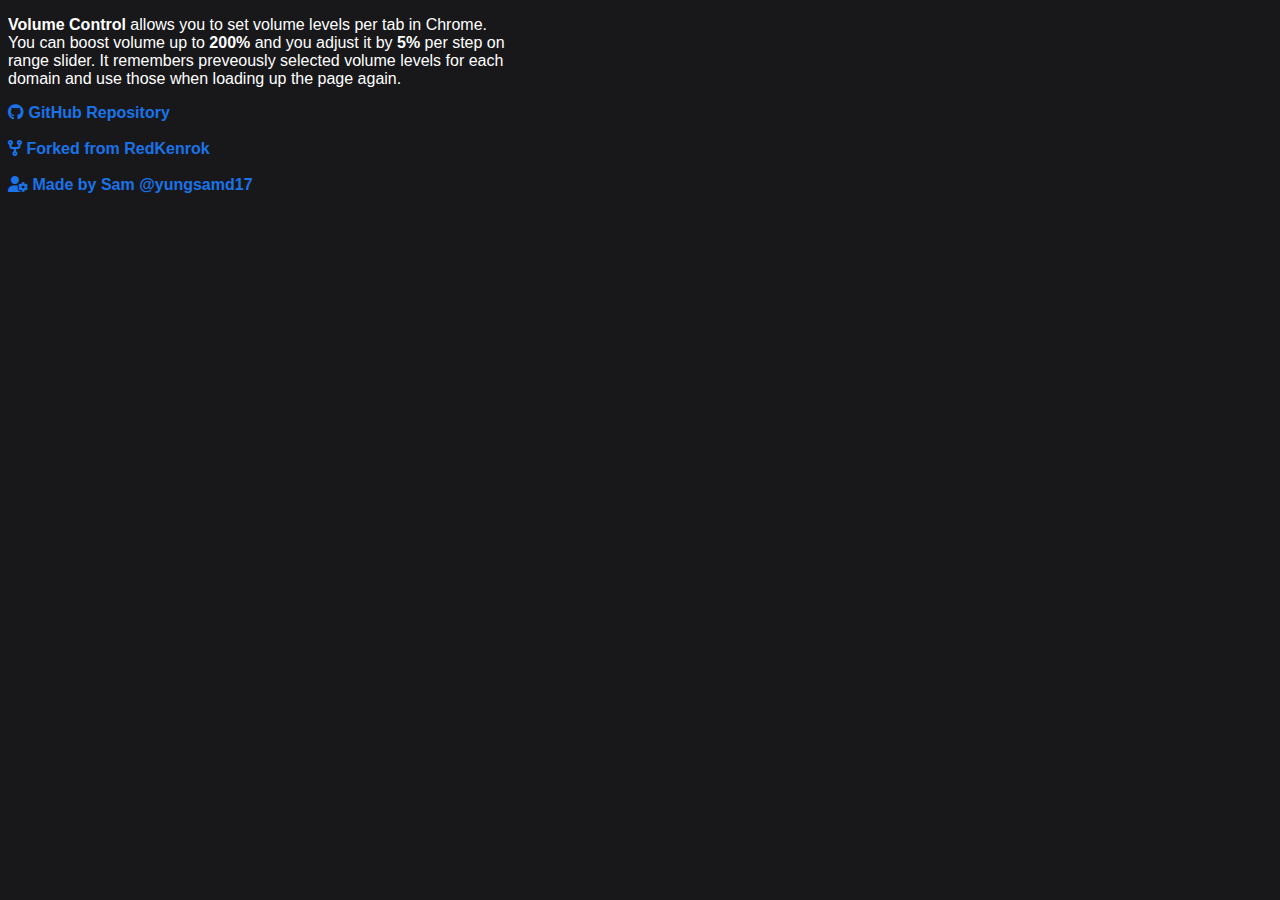
<file: chrome/options/index.html>
<!DOCTYPE html>
<html>
<head>
	<meta charset="utf-8">
	<meta name="viewport" content="width=device-width, initial-scale=1">
	<link rel="stylesheet" href="https://cdnjs.cloudflare.com/ajax/libs/font-awesome/6.4.2/css/all.min.css">
	<link rel="stylesheet" href="./style.css">
</head>
<body>
	<div>
		<p>
		<b>Volume Control</b> allows you to set volume levels per tab in Chrome. You can boost volume up to <b>200%</b> and you adjust it by <b>5%</b> per step on range slider. It remembers preveously selected volume levels for each domain and use those when loading up the page again.
		</p>
		<a href="https://github.com/yungsamd17/Volume-Control" target="_blank"><i class="fa-brands fa-github"></i> GitHub Repository</a><br><br>
		<a href="https://github.com/RedKenrok/Browser-TabVolume" target="_blank" rel="noopener"><i class="fa-solid fa-code-fork"></i> Forked from RedKenrok</a><br><br>
		<a href="https://yungsamd17.github.io/" target="_blank" rel="noopener"><i class="fa-solid fa-user-gear"></i> Made by Sam @yungsamd17</a>
	</div>
</body>
</html>
</file>
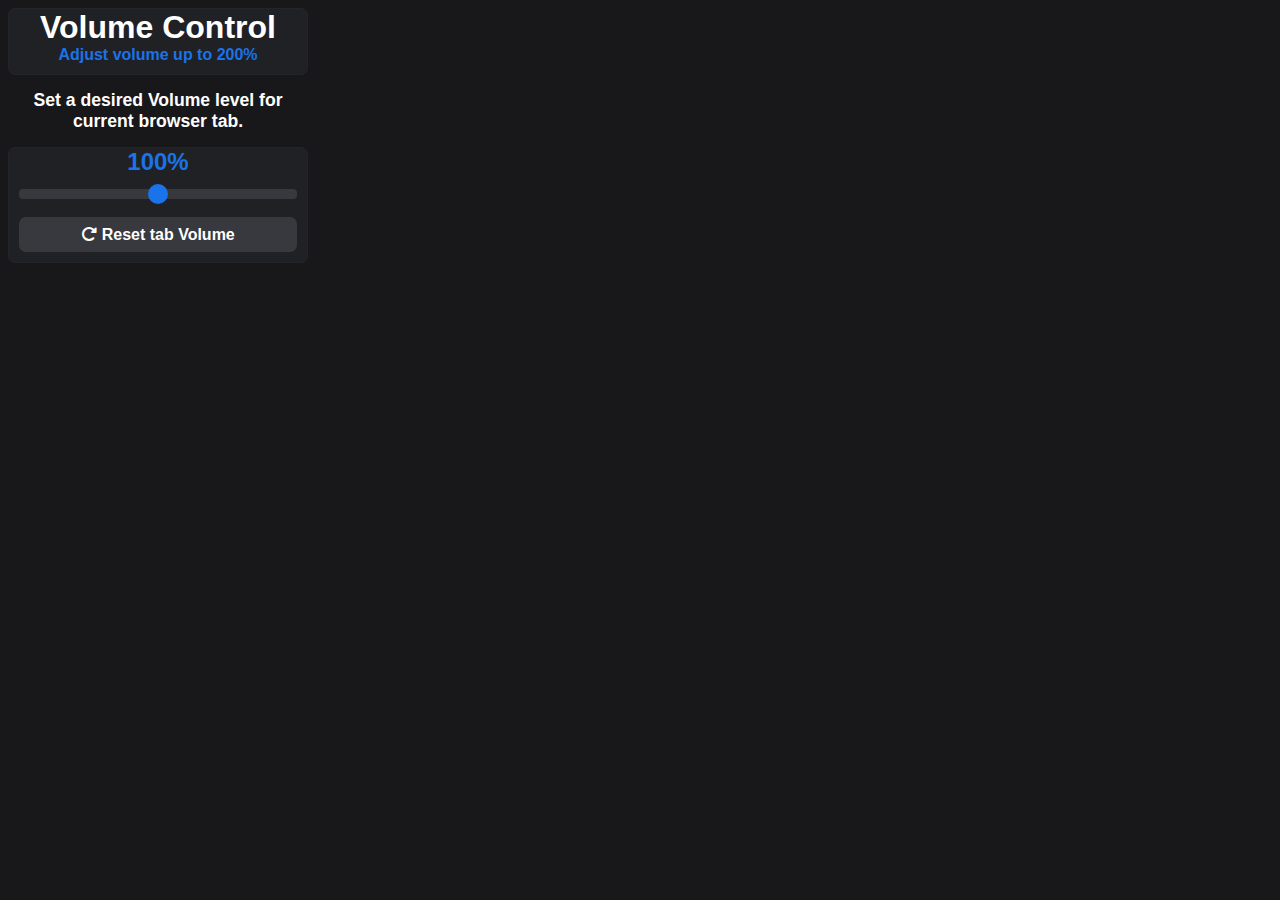
<file: chrome/popup/index.html>
<!DOCTYPE html>
<html>

<head>
  <title>Volume Control</title>
  <link rel="stylesheet" href="style.css">
  <link rel="stylesheet" href="https://cdnjs.cloudflare.com/ajax/libs/font-awesome/6.4.2/css/all.min.css">
  <script src="script.js"></script>
</head>

<body>
  <div class="header">
    <h1>Volume Control</h1>
    <p>Adjust volume up to 200%</p>
  </div>
  <p class="main-info">Set a desired Volume level for current browser tab.</p>
  <div class="controls">
  	<div class="value">100%</div>
  	<form id="controls">
  	  <input type="range" class="volume-range slider-progress" min="0" max="200" step="5"><br style="user-select: none;">
  	  <button id="resetBtn" class="reset-button"><i class="fa-solid fa-rotate-right"></i> Reset tab Volume</button>
  	</form>
  </div>
</body>

</html>
</file>
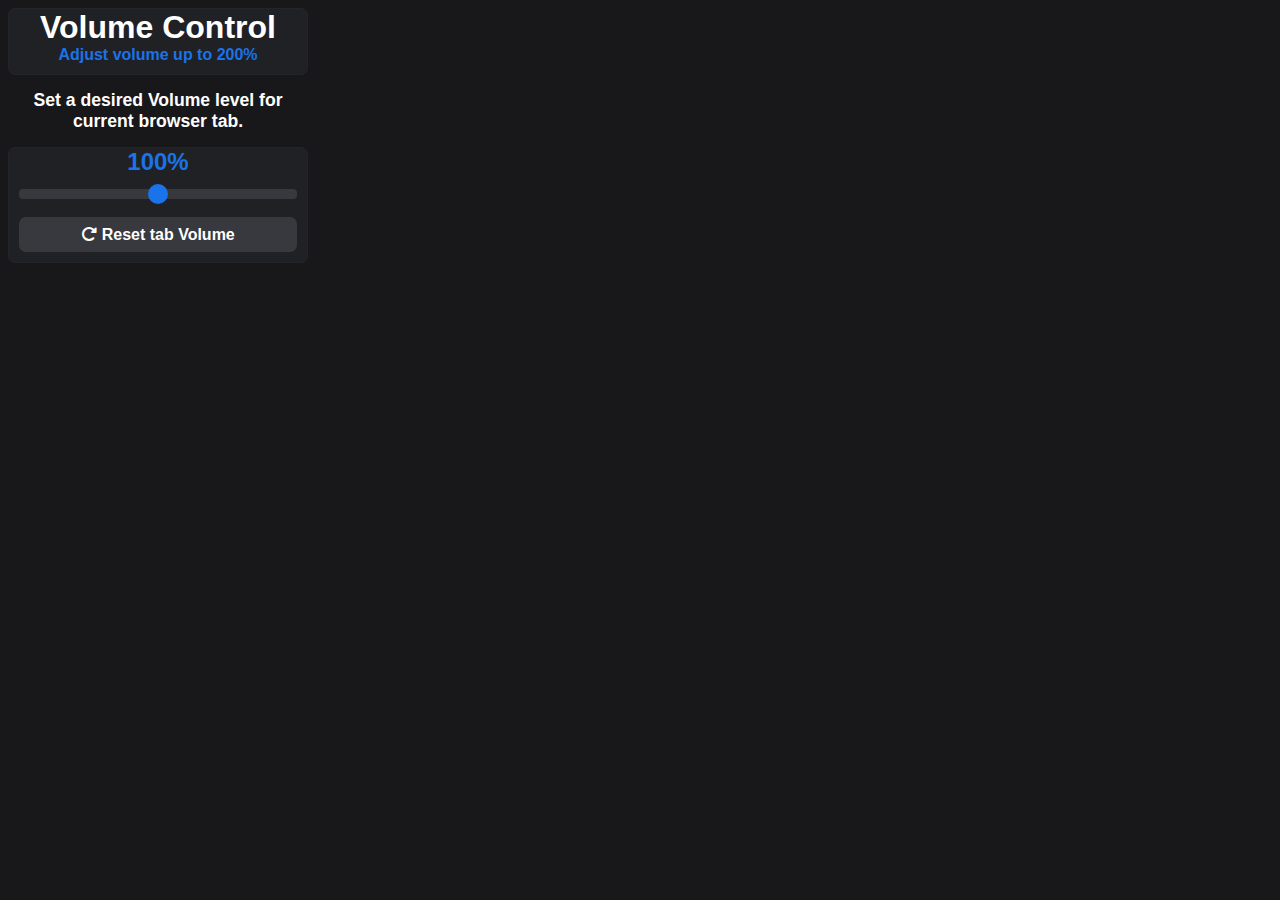
<file: chrome/popup.html>
<!DOCTYPE html>
<html>

<head>
    <title>Volume Control</title>
    <link rel="stylesheet" href="src/style.css">
    <link rel="stylesheet" href="https://cdnjs.cloudflare.com/ajax/libs/font-awesome/6.4.2/css/all.min.css">
    <script src="script.js"></script>
</head>

<body>
    <div class="header">
        <h1>Volume Control</h1>
        <p>Adjust volume up to 200%</p>
    </div>
    <p class="main-info">Set a desired Volume level for current browser tab.</p>
    <div class="controls">
        <div class="value">100%</div>
        <form id="controls">
            <input type="range" class="volume-range slider-progress" min="0" max="200" step="5"><br>
            <button id="resetBtn" class="reset-button"><i class="fa-solid fa-rotate-right"></i> Reset tab Volume</button>
        </form>
    </div>
</body>

</html>
</file>
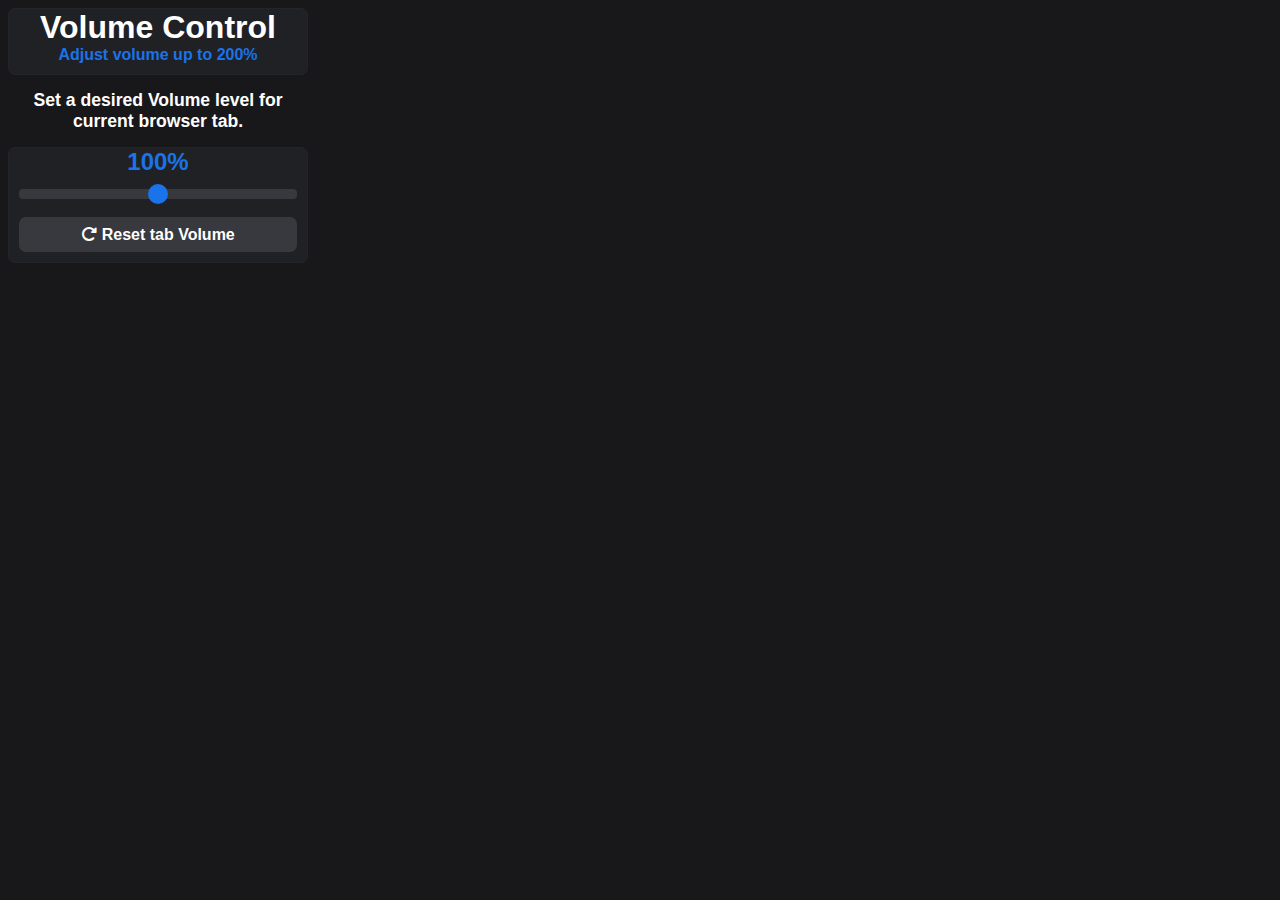
<file: extension/popup.html>
<!DOCTYPE html>
<html>

<head>
    <title>Volume Control</title>
    <link rel="stylesheet" href="src/style.css">
    <link rel="stylesheet" href="https://cdnjs.cloudflare.com/ajax/libs/font-awesome/6.4.2/css/all.min.css">
    <script src="script.js"></script>
</head>

<body>
    <div class="header">
        <h1>Volume Control</h1>
        <p>Adjust volume up to 200%</p>
    </div>
    <p class="main-info">Set a desired Volume level for current browser tab.</p>
    <div class="controls">
        <div class="value">100%</div>
        <form id="controls">
            <input type="range" class="volume-range slider-progress" min="0" max="200" step="5"><br>
            <button id="resetBtn" class="reset-button"><i class="fa-solid fa-rotate-right"></i> Reset tab Volume</button>
        </form>
    </div>
</body>

</html>
</file>
<file: chrome/options/style.css>
body{
	width: 500px;
	height: auto;
	background-color: #18181b;
	color: #fff;
	font-size: 1rem;
	font-family: Arial, sans-serif;
}

::selection {
  background-color: #38383f;
}

a {
	color: #1a73e8;
	font-weight: bold;
	text-decoration: none;
}
a:hover {
	color: #104fa2;
	font-weight: bold;
	text-decoration: none;
}
</file>
<file: chrome/popup/style.css>
body {
	--background: #18181b;
	--primary: #202124;
	--secondary: #38383f;
	--tertiary: #515157;
	--accent: #1a73e8;
	--accent-hover: rgba(26, 115, 232, .2);
	--accent-active-focus: rgba(26, 115, 232, .3);
	--borders: #242529;
	
	width: 300px;
	height: auto;
	background: var(--background);
	font-family: Arial, sans-serif;
	display: inline-block;
}
:root {
	color-scheme: dark;
}
::selection {
  background-color: var(--secondary);
}


/* HEADER */

.header {
	background-color: var(--primary);
	padding-bottom: 5px;
	border-radius: 7px;
	text-align: center;
	font-size: 1rem;
	user-select: none;
	cursor: default;
	border: solid 1px var(--borders);
}

.header h1 {
	margin: 0;
	font-size: 2rem;
	font-weight: 900;
}
.header p {
	margin: 0 0 5px 0;
	font-weight: 600;
	color: var(--accent);
}


/* Main Info TEXT */

.main-info {
	margin: 15px 0;
	text-align: center;
	font-size: 1.1rem;
	user-select: none;
	cursor: default;
	font-weight: 600;
}


/* Controls DIV */

.controls {
	background-color: var(--primary);
	padding: 0 10px 10px 10px;
	border-radius: 7px;
	border: solid 1px var(--borders);
}


/* Volume VALUE  */

.value {
	color: var(--accent);
	text-align: center;
	font-weight: 900;
	font-size: 1.5rem;
	user-select: none;
}


/* Volume RANGE SLIDER */

.volume-range {
  -webkit-appearance: none;
  appearance: none; 
  width: 100%;
  margin: 13px 0 18px 0;
  cursor: pointer;
  outline: none;
  border-radius: 4px;
  height: 10px;
  background-color: var(--secondary);
}

.volume-range::-webkit-slider-thumb {
  -webkit-appearance: none;
  height: 20px;
  width: 20px;
  background-color: var(--accent);
  border-radius: 50%;
  border: none;
}

.volume-range::-webkit-slider-thumb:hover {
  box-shadow: 0 0 0 5px var(--accent-hover);
}
.volume-range:active::-webkit-slider-thumb {
  box-shadow: 0 0 0 7px var(--accent-active-focus);
}
.volume-range:focus::-webkit-slider-thumb {
  box-shadow: 0 0 0 7px var(--accent-active-focus);
}


/* Reset Volume BUTTON */

.reset-button {
	display: inline-block;
	width: 100%;
	height: 35px;
	border: none;
	vertical-align: middle;
	-webkit-appearance: none;
	background-color: var(--secondary);
	border-radius: 7px;
	font-size: 1rem;
	font-weight: bold;
	cursor: pointer;
}

.reset-button:hover {
	background-color: var(--accent);
	box-shadow: 0 0 0 5px var(--accent-hover);
}
.reset-button:active {
	background-color: var(--accent);
	box-shadow: 0 0 0 7px var(--accent-active-focus);
}
.reset-button:focus {
	background-color: var(--accent);
	outline: none;
	box-shadow: 0 0 0 7px var(--accent-active-focus);
}
</file>
<file: chrome/src/style.css>
body {
	--background: #18181b;
	--primary: #202124;
	--secondary: #38383f;
	--tertiary: #515157;
	--accent: #1a73e8;
	--accent-hover: rgba(26, 115, 232, .2);
	--accent-active-focus: rgba(26, 115, 232, .3);
	--borders: #242529;
	
	width: 300px;
	height: auto;
	background: var(--background);
	font-family: Arial, sans-serif;
	display: inline-block;
	user-select: none;
}
:root {
	color-scheme: dark;
}


/* HEADER */

.header {
	background-color: var(--primary);
	padding-bottom: 5px;
	border-radius: 7px;
	text-align: center;
	font-size: 1rem;
	cursor: default;
	border: solid 1px var(--borders);
}

.header h1 {
	margin: 0;
	font-size: 2rem;
	font-weight: 900;
}
.header p {
	margin: 0 0 5px 0;
	font-weight: 600;
	color: var(--accent);
}


/* Main Info TEXT */

.main-info {
	margin: 15px 0;
	text-align: center;
	font-size: 1.1rem;
	cursor: default;
	font-weight: 600;
}


/* Controls DIV */

.controls {
	background-color: var(--primary);
	padding: 0 10px 10px 10px;
	border-radius: 7px;
	border: solid 1px var(--borders);
}


/* Volume VALUE  */

.value {
	color: var(--accent);
	text-align: center;
	font-weight: 900;
	font-size: 1.5rem;
}


/* Volume RANGE SLIDER */

.volume-range {
  -webkit-appearance: none;
  appearance: none; 
  width: 100%;
  margin: 13px 0 18px 0;
  cursor: pointer;
  outline: none;
  border-radius: 4px;
  height: 10px;
  background-color: var(--secondary);
}

.volume-range::-webkit-slider-thumb {
  -webkit-appearance: none;
  height: 20px;
  width: 20px;
  background-color: var(--accent);
  border-radius: 50%;
  border: none;
}

.volume-range::-webkit-slider-thumb:hover {
  box-shadow: 0 0 0 5px var(--accent-hover);
}
.volume-range:active::-webkit-slider-thumb {
  box-shadow: 0 0 0 7px var(--accent-active-focus);
}
.volume-range:focus::-webkit-slider-thumb {
  box-shadow: 0 0 0 7px var(--accent-active-focus);
}


/* Reset Volume BUTTON */

.reset-button {
	display: inline-block;
	width: 100%;
	height: 35px;
	border: none;
	vertical-align: middle;
	-webkit-appearance: none;
	background-color: var(--secondary);
	border-radius: 7px;
	font-size: 1rem;
	font-weight: bold;
	cursor: pointer;
}

.reset-button:hover {
	background-color: var(--accent);
	box-shadow: 0 0 0 5px var(--accent-hover);
}
.reset-button:active {
	background-color: var(--accent);
	box-shadow: 0 0 0 7px var(--accent-active-focus);
}
.reset-button:focus {
	background-color: var(--accent);
	outline: none;
	box-shadow: 0 0 0 7px var(--accent-active-focus);
}
</file>
<file: extension/src/style.css>
body {
    --background: #18181b;
    --primary: #202124;
    --secondary: #38383f;
    --tertiary: #515157;
    --accent: #1a73e8;
    --accent-hover: rgba(26, 115, 232, .2);
    --accent-active-focus: rgba(26, 115, 232, .3);
    --borders: #242529;

    width: 300px;
    height: auto;
    background: var(--background);
    font-family: Arial, sans-serif;
    display: inline-block;
    user-select: none;
}

:root {
    color-scheme: dark;
}


/* HEADER */

.header {
    background-color: var(--primary);
    padding-bottom: 5px;
    border-radius: 7px;
    text-align: center;
    font-size: 1rem;
    cursor: default;
    border: solid 1px var(--borders);
}

.header h1 {
    margin: 0;
    font-size: 2rem;
    font-weight: 900;
}

.header p {
    margin: 0 0 5px 0;
    font-weight: 600;
    color: var(--accent);
}


/* Main Info TEXT */

.main-info {
    margin: 15px 0;
    text-align: center;
    font-size: 1.1rem;
    cursor: default;
    font-weight: 600;
}


/* Controls DIV */

.controls {
    background-color: var(--primary);
    padding: 0 10px 10px 10px;
    border-radius: 7px;
    border: solid 1px var(--borders);
}


/* Volume VALUE  */

.value {
    color: var(--accent);
    text-align: center;
    font-weight: 900;
    font-size: 1.5rem;
}


/* Volume RANGE SLIDER */

.volume-range {
    -webkit-appearance: none;
    appearance: none;
    width: 100%;
    margin: 13px 0 18px 0;
    cursor: pointer;
    outline: none;
    border-radius: 4px;
    height: 10px;
    background-color: var(--secondary);
}

.volume-range::-webkit-slider-thumb {
    -webkit-appearance: none;
    height: 20px;
    width: 20px;
    background-color: var(--accent);
    border-radius: 50%;
    border: none;
}

.volume-range::-webkit-slider-thumb:hover {
    box-shadow: 0 0 0 5px var(--accent-hover);
}

.volume-range:active::-webkit-slider-thumb {
    box-shadow: 0 0 0 7px var(--accent-active-focus);
}


/* Reset Volume BUTTON */

.reset-button {
    display: inline-block;
    width: 100%;
    height: 35px;
    border: none;
    vertical-align: middle;
    -webkit-appearance: none;
    background-color: var(--secondary);
    border-radius: 7px;
    font-size: 1rem;
    font-weight: bold;
    cursor: pointer;
}

.reset-button:hover {
    background-color: var(--accent);
    box-shadow: 0 0 0 5px var(--accent-hover);
}

.reset-button:active {
    background-color: var(--accent);
    box-shadow: 0 0 0 7px var(--accent-active-focus);
}

.reset-button:focus {
    background-color: var(--accent);
    outline: none;
    box-shadow: 0 0 0 7px var(--accent-active-focus);
}
</file>
